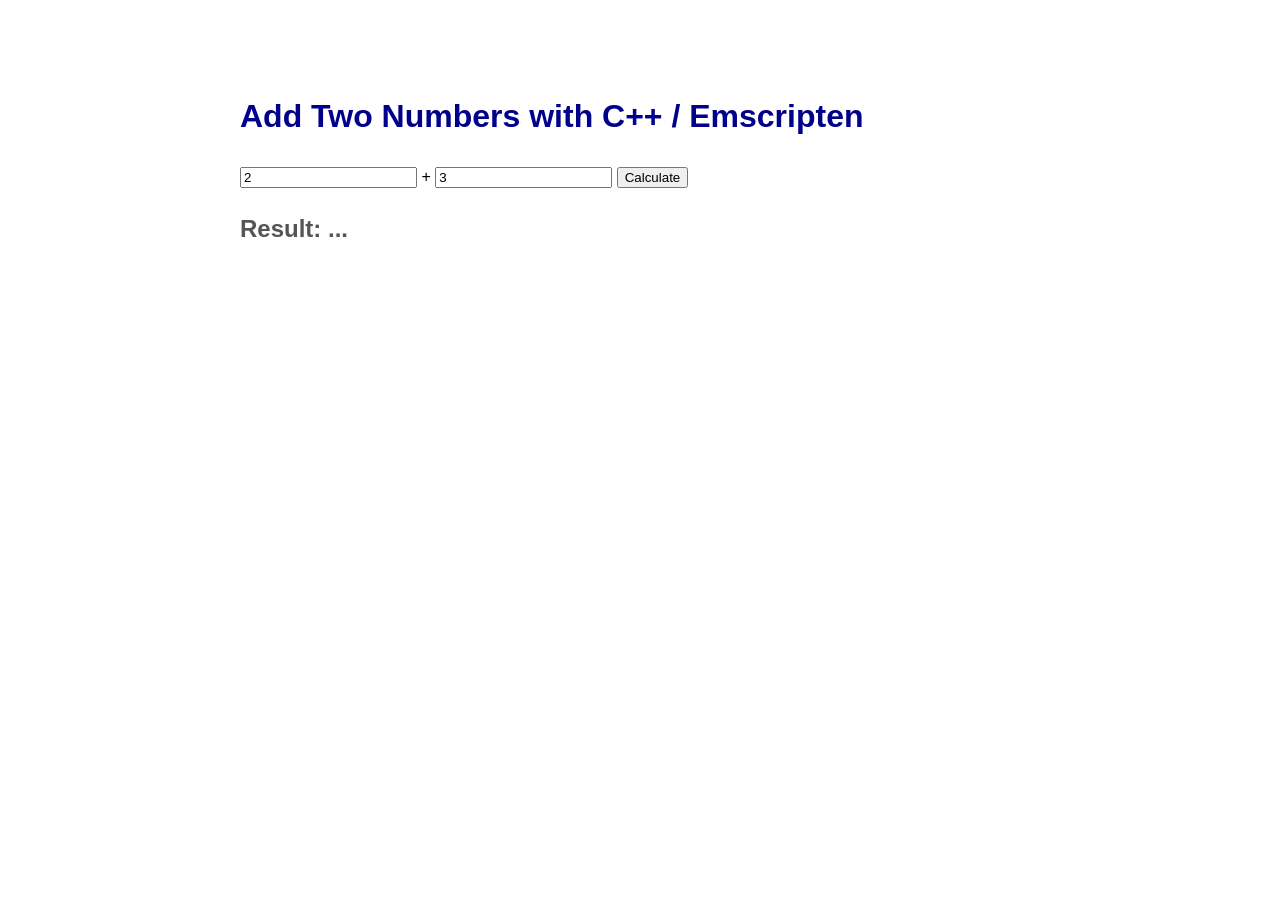
<file: index.html>
<!DOCTYPE html>
<html lang="en">
<head>
    <meta charset="UTF-8">
    <title>Emscripten Demo</title>
    <link rel="stylesheet" href="style.css">
</head>

<body>

    <h1>Add Two Numbers with C++ / Emscripten</h1>

    <input type="number" id="a" value="2">
    +
    <input type="number" id="b" value="3">

    <button id="calc">Calculate</button>

    <h2>
        Result: <span id="result">...</span>
    </h2>

    <script src="emscripten/add.js"></script>

    <script>
        Module.onRuntimeInitialized = () => {
            const btn = document.getElementById('calc');

            btn.addEventListener('click', () => {
                const a = parseInt(document.getElementById('a').value);
                const b = parseInt(document.getElementById('b').value);

                const result = Module.ccall(
                    'add',
                    'number',
                    ['number', 'number'],
                    [a, b]
                );

                document.getElementById('result').textContent = result;
            });
        };
    </script>

</body>
</html>
</file>
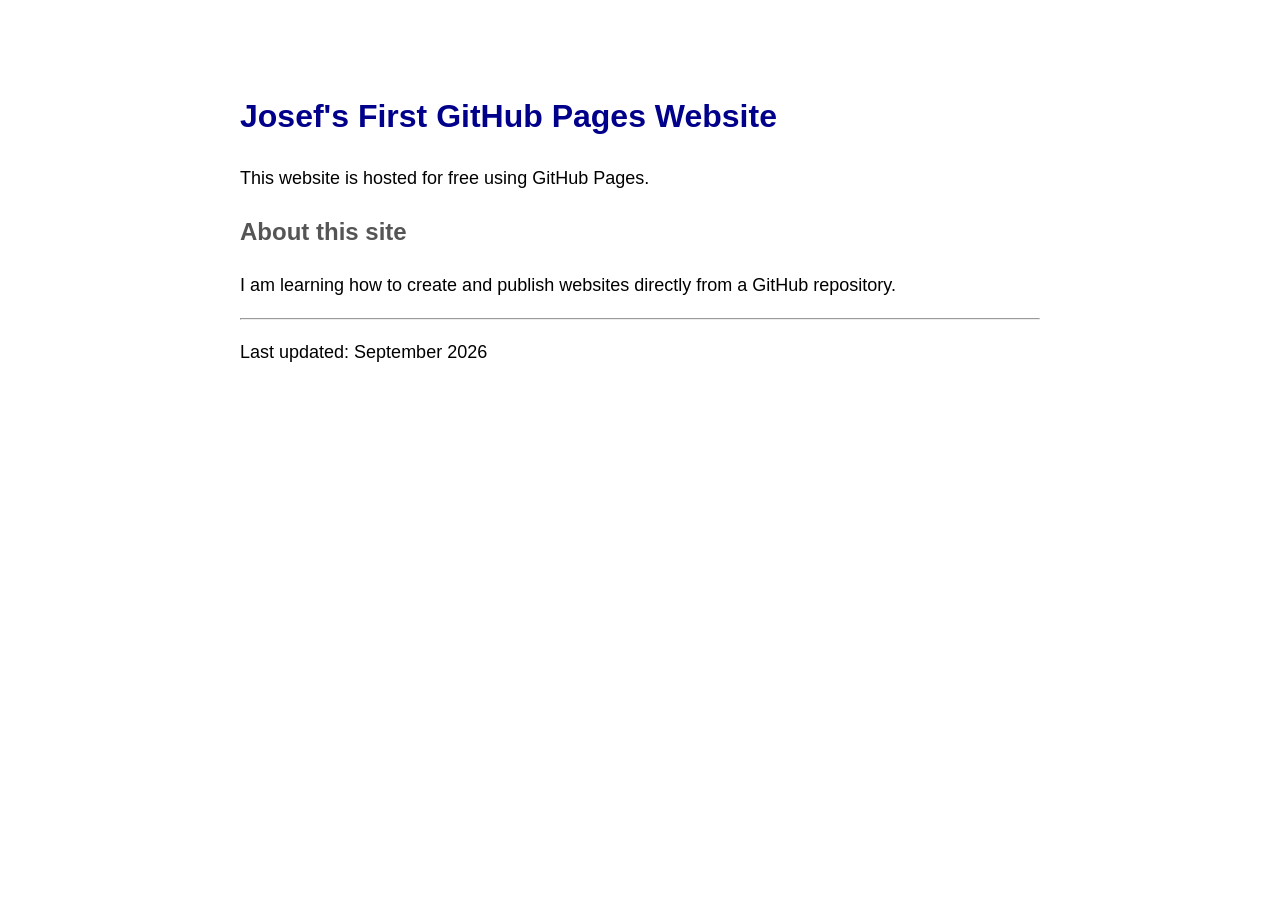
<file: index_orig.html>
<!DOCTYPE html>
<html lang="en">
<head>
    <meta charset="UTF-8">
    <title>My First GitHub Page</title>
    <link rel="stylesheet" href="style.css">
</head>
<body>

    <h1>Josef's First GitHub Pages Website</h1>

    <p>This website is hosted for free using GitHub Pages.</p>

    <h2>About this site</h2>

    <p>
        I am learning how to create and publish websites
        directly from a GitHub repository.
    </p>

    <hr>

    <p>Last updated: September 2026</p>

</body>
</html>
</file>
<file: style.css>
body {
    font-family: Arial, sans-serif;
    max-width: 800px;
    margin: 50px auto;
    padding: 20px;
    line-height: 1.6;
}

h1 {
    color: darkblue;
}

h2 {
    color: #555;
}

p {
    font-size: 18px;
}
</file>
